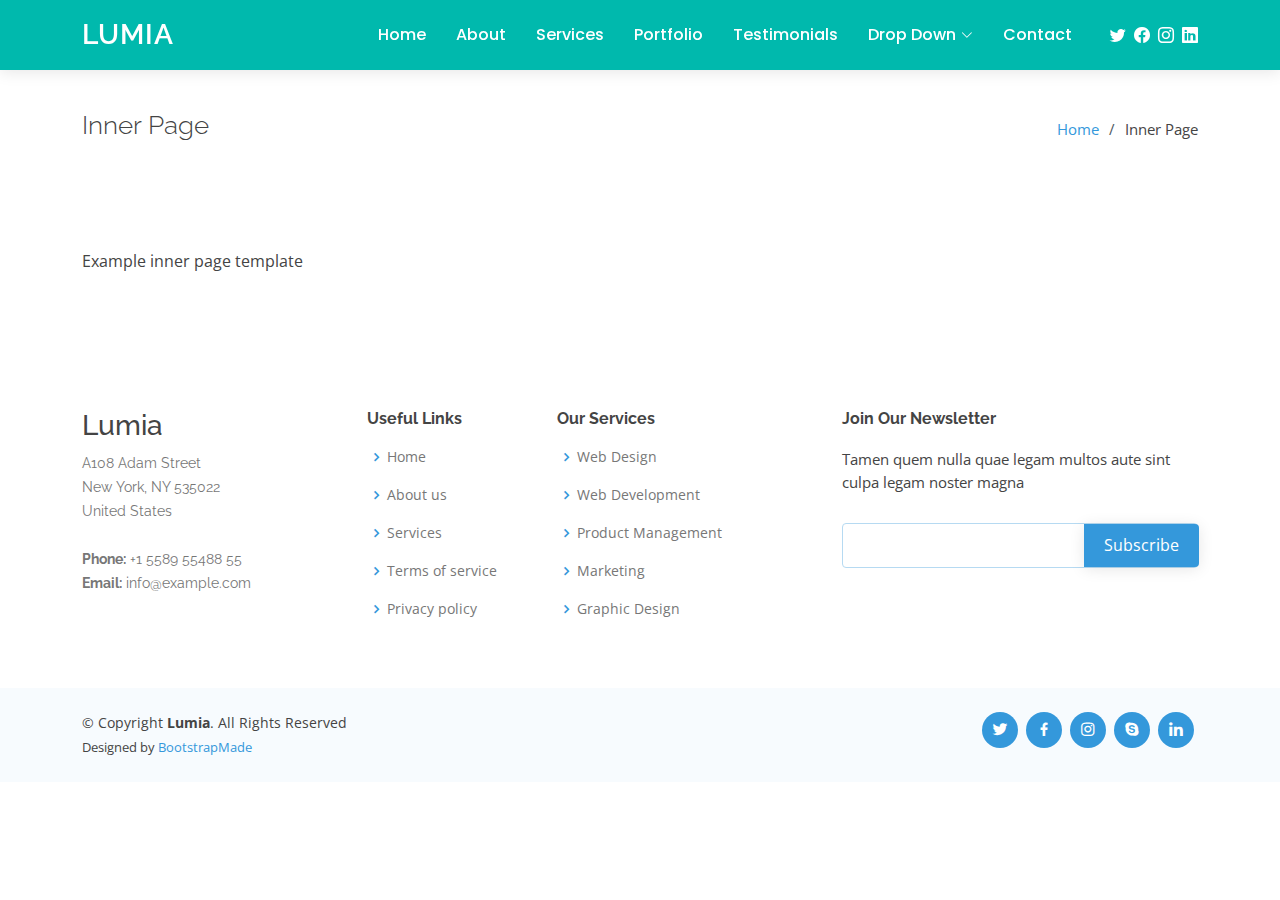
<file: inner-page.html>
<!DOCTYPE html>
<html lang="en">

<head>
  <meta charset="utf-8">
  <meta content="width=device-width, initial-scale=1.0" name="viewport">

  <title>Inner Page - Lumia Bootstrap Template</title>
  <meta content="" name="description">
  <meta content="" name="keywords">

  <!-- Favicons -->
  <link href="assets/img/favicon.png" rel="icon">
  <link href="assets/img/apple-touch-icon.png" rel="apple-touch-icon">

  <!-- Google Fonts -->
  <link href="https://fonts.googleapis.com/css?family=Open+Sans:300,300i,400,400i,600,600i,700,700i|Raleway:300,300i,400,400i,500,500i,600,600i,700,700i|Poppins:300,300i,400,400i,500,500i,600,600i,700,700i" rel="stylesheet">

  <!-- Vendor CSS Files -->
  <link href="assets/vendor/bootstrap/css/bootstrap.min.css" rel="stylesheet">
  <link href="assets/vendor/bootstrap-icons/bootstrap-icons.css" rel="stylesheet">
  <link href="assets/vendor/boxicons/css/boxicons.min.css" rel="stylesheet">
  <link href="assets/vendor/glightbox/css/glightbox.min.css" rel="stylesheet">
  <link href="assets/vendor/swiper/swiper-bundle.min.css" rel="stylesheet">

  <!-- Template Main CSS File -->
  <link href="assets/css/style.css" rel="stylesheet">

  <!-- =======================================================
  * Template Name: Lumia - v4.7.0
  * Template URL: https://bootstrapmade.com/lumia-bootstrap-business-template/
  * Author: BootstrapMade.com
  * License: https://bootstrapmade.com/license/
  ======================================================== -->
</head>

<body>

  <!-- ======= Header ======= -->
  <header id="header" class="fixed-top d-flex align-items-center">
    <div class="container d-flex align-items-center">

      <div class="logo me-auto">
        <h1><a href="index.html">Lumia</a></h1>
        <!-- Uncomment below if you prefer to use an image logo -->
        <!-- <a href="index.html"><img src="assets/img/logo.png" alt="" class="img-fluid"></a>-->
      </div>

      <nav id="navbar" class="navbar order-last order-lg-0">
        <ul>
          <li><a class="nav-link scrollto " href="#hero">Home</a></li>
          <li><a class="nav-link scrollto" href="#about">About</a></li>
          <li><a class="nav-link scrollto" href="#services">Services</a></li>
          <li><a class="nav-link scrollto " href="#portfolio">Portfolio</a></li>
          <li><a class="nav-link scrollto" href="#testimonials">Testimonials</a></li>
          <li class="dropdown"><a href="#"><span>Drop Down</span> <i class="bi bi-chevron-down"></i></a>
            <ul>
              <li><a href="#">Drop Down 1</a></li>
              <li class="dropdown"><a href="#"><span>Deep Drop Down</span> <i class="bi bi-chevron-right"></i></a>
                <ul>
                  <li><a href="#">Deep Drop Down 1</a></li>
                  <li><a href="#">Deep Drop Down 2</a></li>
                  <li><a href="#">Deep Drop Down 3</a></li>
                  <li><a href="#">Deep Drop Down 4</a></li>
                  <li><a href="#">Deep Drop Down 5</a></li>
                </ul>
              </li>
              <li><a href="#">Drop Down 2</a></li>
              <li><a href="#">Drop Down 3</a></li>
              <li><a href="#">Drop Down 4</a></li>
            </ul>
          </li>
          <li><a class="nav-link scrollto" href="#contact">Contact</a></li>
        </ul>
        <i class="bi bi-list mobile-nav-toggle"></i>
      </nav><!-- .navbar -->

      <div class="header-social-links d-flex align-items-center">
        <a href="#" class="twitter"><i class="bi bi-twitter"></i></a>
        <a href="#" class="facebook"><i class="bi bi-facebook"></i></a>
        <a href="#" class="instagram"><i class="bi bi-instagram"></i></a>
        <a href="#" class="linkedin"><i class="bi bi-linkedin"></i></i></a>
      </div>

    </div>
  </header><!-- End Header -->

  <main id="main">

    <!-- ======= Breadcrumbs ======= -->
    <section class="breadcrumbs">
      <div class="container">

        <div class="d-flex justify-content-between align-items-center">
          <h2>Inner Page</h2>
          <ol>
            <li><a href="index.html">Home</a></li>
            <li>Inner Page</li>
          </ol>
        </div>

      </div>
    </section><!-- End Breadcrumbs -->

    <section class="inner-page">
      <div class="container">
        <p>
          Example inner page template
        </p>
      </div>
    </section>

  </main><!-- End #main -->

  <!-- ======= Footer ======= -->
  <footer id="footer">

    <div class="footer-top">
      <div class="container">
        <div class="row">

          <div class="col-lg-3 col-md-6 footer-contact">
            <h3>Lumia</h3>
            <p>
              A108 Adam Street <br>
              New York, NY 535022<br>
              United States <br><br>
              <strong>Phone:</strong> +1 5589 55488 55<br>
              <strong>Email:</strong> info@example.com<br>
            </p>
          </div>

          <div class="col-lg-2 col-md-6 footer-links">
            <h4>Useful Links</h4>
            <ul>
              <li><i class="bx bx-chevron-right"></i> <a href="#">Home</a></li>
              <li><i class="bx bx-chevron-right"></i> <a href="#">About us</a></li>
              <li><i class="bx bx-chevron-right"></i> <a href="#">Services</a></li>
              <li><i class="bx bx-chevron-right"></i> <a href="#">Terms of service</a></li>
              <li><i class="bx bx-chevron-right"></i> <a href="#">Privacy policy</a></li>
            </ul>
          </div>

          <div class="col-lg-3 col-md-6 footer-links">
            <h4>Our Services</h4>
            <ul>
              <li><i class="bx bx-chevron-right"></i> <a href="#">Web Design</a></li>
              <li><i class="bx bx-chevron-right"></i> <a href="#">Web Development</a></li>
              <li><i class="bx bx-chevron-right"></i> <a href="#">Product Management</a></li>
              <li><i class="bx bx-chevron-right"></i> <a href="#">Marketing</a></li>
              <li><i class="bx bx-chevron-right"></i> <a href="#">Graphic Design</a></li>
            </ul>
          </div>

          <div class="col-lg-4 col-md-6 footer-newsletter">
            <h4>Join Our Newsletter</h4>
            <p>Tamen quem nulla quae legam multos aute sint culpa legam noster magna</p>
            <form action="" method="post">
              <input type="email" name="email"><input type="submit" value="Subscribe">
            </form>
          </div>

        </div>
      </div>
    </div>

    <div class="container d-md-flex py-4">

      <div class="me-md-auto text-center text-md-start">
        <div class="copyright">
          &copy; Copyright <strong><span>Lumia</span></strong>. All Rights Reserved
        </div>
        <div class="credits">
          <!-- All the links in the footer should remain intact. -->
          <!-- You can delete the links only if you purchased the pro version. -->
          <!-- Licensing information: https://bootstrapmade.com/license/ -->
          <!-- Purchase the pro version with working PHP/AJAX contact form: https://bootstrapmade.com/lumia-bootstrap-business-template/ -->
          Designed by <a href="https://bootstrapmade.com/">BootstrapMade</a>
        </div>
      </div>
      <div class="social-links text-center text-md-right pt-3 pt-md-0">
        <a href="#" class="twitter"><i class="bx bxl-twitter"></i></a>
        <a href="#" class="facebook"><i class="bx bxl-facebook"></i></a>
        <a href="#" class="instagram"><i class="bx bxl-instagram"></i></a>
        <a href="#" class="google-plus"><i class="bx bxl-skype"></i></a>
        <a href="#" class="linkedin"><i class="bx bxl-linkedin"></i></a>
      </div>
    </div>
  </footer><!-- End Footer -->

  <a href="#" class="back-to-top d-flex align-items-center justify-content-center"><i class="bi bi-arrow-up-short"></i></a>

  <!-- Vendor JS Files -->
  <script src="assets/vendor/purecounter/purecounter.js"></script>
  <script src="assets/vendor/bootstrap/js/bootstrap.bundle.min.js"></script>
  <script src="assets/vendor/glightbox/js/glightbox.min.js"></script>
  <script src="assets/vendor/isotope-layout/isotope.pkgd.min.js"></script>
  <script src="assets/vendor/swiper/swiper-bundle.min.js"></script>
  <script src="assets/vendor/waypoints/noframework.waypoints.js"></script>
  <script src="assets/vendor/php-email-form/validate.js"></script>

  <!-- Template Main JS File -->
  <script src="assets/js/main.js"></script>

</body>

</html>
</file>
<file: assets/css/style.css>
/**
* Template Name: Lumia - v4.7.0
* Template URL: https://bootstrapmade.com/lumia-bootstrap-business-template/
* Author: BootstrapMade.com
* License: https://bootstrapmade.com/license/
*/

/*--------------------------------------------------------------
# General
--------------------------------------------------------------*/
body {
  font-family: "Open Sans", sans-serif;
  color: #444444;
}

a {
  color: #3498db;
  text-decoration: none;
}

a:hover {
  color: #5faee3;
  text-decoration: none;
}

h1, h2, h3, h4, h5, h6 {
  font-family: "Raleway", sans-serif;
}
.leftsideIcon{
  position: absolute;
  bottom:11%;
  left: 5px;
  /* border-radius: 50%; */

}
.leftsideIcon ul{
  width: 80px;
  height: 80px;
  position: fixed;
  overflow: hidden;
  border-radius: 50%;
}

.leftsideIcon li{
  list-style-type: none;
  padding: 21px;
  transition: .6s;
  color: white;
  position: relative;
}
.leftsideIcon a{
  color: white;
}
.leftsideIcon a:hover{
  color: white;
}


.leftsideIcon li i{
  font-size: 40px;

}
.leftsideIcon li:hover{
  padding: 20px 35px;
  cursor: pointer;
}
.leftsideIcon li:nth-child(1){
  background: #44b557;
}
/*--------------------------------------------------------------
# Back to top button
--------------------------------------------------------------*/
.back-to-top {
  position: fixed;
  visibility: hidden;
  opacity: 0;
  right: 15px;
  bottom: 15px;
  z-index: 996;
  background: #3498db;
  width: 40px;
  height: 40px;
  border-radius: 4px;
  transition: all 0.4s;
}
.back-to-top i {
  font-size: 28px;
  color: #fff;
  line-height: 0;
}
.back-to-top:hover {
  background: #57aae1;
  color: #fff;
}
.back-to-top.active {
  visibility: visible;
  opacity: 1;
}


/*--------------------------------------------------------------
# Header
--------------------------------------------------------------*/
#header {
  height: 70px;
  /* width: 100vw !important; */
  transition: all 0.5s;
  z-index: 997;
  transition: all 0.5s;
  background: #00B9AD;
  box-shadow: 0px 2px 15px rgba(0, 0, 0, 0.1);
  /* display: flex !important; */
  /* justify-content: space-between !important; */
}
#header .logo h1 {
  font-size: 28px;
  margin: 0;
  font-weight: 600;
  letter-spacing: 1px;
  text-transform: uppercase;
  color: #fff;
}
#header .logo h1 a, #header .logo h1 a:hover {
  color: #fff;
  text-decoration: none;
}
#header .logo img {
  max-height: 50px;
}

/*--------------------------------------------------------------
# Header Social Links
--------------------------------------------------------------*/
.header-social-links {
  margin: 0 0 0 30px;
}
.header-social-links a {
  color: #fff;
  padding-left: 8px;
  display: inline-block;
  line-height: 0px;
  transition: 0.3s;
}
.header-social-links a i {
  line-height: 0;
}
.header-social-links a:hover {
  color: #3498db;
}
@media (max-width: 768px) {
  .header-social-links {
    margin: 0 15px 0 0;
  }
}

/*--------------------------------------------------------------
# Navigation Menu
--------------------------------------------------------------*/
/**
* Desktop Navigation 
*/
.navbar {
  padding: 0;
}
.navbar ul {
  margin: 0;
  padding: 0;
  display: flex;
  list-style: none;
  align-items: center;
}
.navbar li {
  position: relative;
}
.navbar a, .navbar a:focus {
  display: flex;
  align-items: center;
  justify-content: space-between !important;
  padding: 10px 0 10px 30px;
  font-family: "Poppins", sans-serif;
  font-size: 16px;
  font-weight: 500;
  color: #fff;
  white-space: nowrap;
  transition: 0.3s;
}
.navbar a i, .navbar a:focus i {
  font-size: 12px;
  line-height: 0;
  margin-left: 5px;
}
.navbar a:hover, .navbar .active, .navbar .active:focus, .navbar li:hover > a {
  color: #fff;
}
.navbar .dropdown ul {
  display: block;
  position: absolute;
  left: 14px;
  top: calc(100% + 30px);
  margin: 0;
  padding: 10px 0;
  z-index: 99;
  opacity: 0;
  visibility: hidden;
  background: #fff;
  box-shadow: 0px 0px 30px rgba(127, 137, 161, 0.25);
  transition: 0.3s;
}
.nav{
  align-items: center;

}
.innerNav{
  margin-left: 15px;
  /* line-height: 1px !important; */
}
.navbar .dropdown ul li {
  min-width: 200px;
}
.navbar .dropdown ul a {
  padding: 10px 20px;
  font-size: 14px;
  font-weight: 400;
  color: #21262a;
}
.navbar .dropdown ul a i {
  font-size: 12px;
}
.navbar .dropdown ul a:hover, .navbar .dropdown ul .active:hover, .navbar .dropdown ul li:hover > a {
  color: #3498db;
}
.navbar .dropdown:hover > ul {
  opacity: 1;
  top: 100%;
  visibility: visible;
}
.navbar .dropdown .dropdown ul {
  top: 0;
  left: calc(100% - 30px);
  visibility: hidden;
}
.navbar .dropdown .dropdown:hover > ul {
  opacity: 1;
  top: 0;
  left: 100%;
  visibility: visible;
}
@media (max-width: 1366px) {
  .navbar .dropdown .dropdown ul {
    left: -90%;
  }
  .navbar .dropdown .dropdown:hover > ul {
    left: -100%;
  }
}

/**
* Mobile Navigation 
*/
.mobile-nav-toggle {
  color: #384046 !important;
  font-size: 28px !important;
  cursor: pointer !important;
  display: none !important;
  line-height: 0 !important;
  transition: 0.5s !important;
}
.mobile-nav-toggle.bi-x {
  color: #fff !important;
}

@media (max-width: 991px) {
  .mobile-nav-toggle {
    display: block !important;
  }

  .navbar ul {
    display: none !important;
  }
}
.navbar-mobile {
  position: fixed !important;
  overflow: hidden !important;
  top: 0 !important;
  right: 0 !important;
  left: 0 !important;
  bottom: 0 !important;
  background: rgba(33, 38, 42, 0.9);
  transition: 0.3s !important;
  z-index: 999 !important;
}
.navbar-mobile .mobile-nav-toggle {
  position: absolute !important;
  top: 15px !important;
  right: 15px !important;
}
.navbar-mobile ul {
  display: block !important;
  position: absolute !important;
  top: 55px !important;
  right: 15px !important;
  bottom: 15px !important;
  left: 15px !important;
  padding: 10px 0 !important;
  background-color: #fff !important;
  overflow-y: auto !important;
  transition: 0.3s !important;
}
.navbar-mobile a, .navbar-mobile a:focus {
  padding: 10px 20px !important;
  font-size: 15px !important;
  color: #384046 ;
}
.navbar-mobile a:hover, .navbar-mobile .active, .navbar-mobile li:hover > a {
  color: #3498db !important;
}
.navbar-mobile .getstarted, .navbar-mobile .getstarted:focus {
  margin: 15px !important;
}
.navbar-mobile .dropdown ul {
  position: static !important;
  display: none !important;
  margin: 10px 20px !important;
  padding: 10px 0 !important;
  z-index: 99 !important;
  opacity: 1 !important;
  visibility: visible !important;
  background: #fff  !important;
  box-shadow: 0px 0px 30px rgba(127, 137, 161, 0.25) ;
}
.navbar-mobile .dropdown ul li {
  min-width: 200px !important;
}
.navbar-mobile .dropdown ul a {
  padding: 10px 20px !important;
}
.navbar-mobile .dropdown ul a i {
  font-size: 12px !important;
}
.navbar-mobile .dropdown ul a:hover, .navbar-mobile .dropdown ul .active:hover, .navbar-mobile .dropdown ul li:hover > a {
  color: #3498db !important;
}
.navbar-mobile .dropdown > .dropdown-active {
  display: block !important;
}


/*--------------------------------------------------------------
# Hero Section
--------------------------------------------------------------*/
/* .back-video{
  position: absolute;
  right: 0;
  top: 0;
  left: 0;
  width: 100%;
  z-index: -1;
} */
/* bottom: 0; */
/* height: 100vh; */

/* align-items: center; */
@media screen and (max-width:991px) {
  /* .back-video{
    display: none;
  } */
  #hero{
     background: url("../img/header1.jpg");
  }
}
.memberGmail{
  cursor: pointer;
}
#hero {
  width: 100%;
  height: 100vh;
  background: url("../img/header1.jpg");
  /* background-image: linear-gradient(rgba(65, 65, 69, 0.221),rgba(101, 97, 115, 0.26)); */
  background-size: cover;
  position: relative;
  margin-top: 70px;
  padding: 0;
  display: flex;
  align-items: center;
  justify-content: center;
}
.headerSub{
  color: #fff !important;
}
.adamTravels{
  align-items: center;
  color: #fff;
}
@media screen and (max-width:441px) {
  .adamTravels{
    /* align-items: center; */
    display: none;
  }
}
#hero:before {
  content: "";
  /* background: rgba(174, 201, 221, 0.529); */
  position: absolute;
  bottom: 0;
  top: 0;
  left: 0;
  right: 0;
}
#hero .container {
  z-index: 2;
}
#hero h1 {
  margin: 0 0 10px 0;
  font-size: 58px;
  font-weight: 700;
  line-height: 66px;
  text-transform: uppercase;
  color: #fff;
}
#hero h1 span {
  border-bottom: 4px solid #3498db;
}
#hero h1 span:hover {
  border-bottom: 4px solid #00B9AD;
}
#hero h2 {
  color: rgba(255, 255, 255, 0.8);
  margin-bottom: 30px;
  font-size: 24px;
}
#hero .btn-get-started {
  font-family: "Poppins", sans-serif;
  font-weight: 500;
  font-size: 13px;
  letter-spacing: 2px;
  display: inline-block;
  padding: 12px 28px;
  border-radius: 4px;
  transition: ease-in-out 0.3s;
  color: #fff;
  background: #3498db;
  text-transform: uppercase;
}
#hero .btn-get-started:hover {
  background: #00B9AD;
}
@media (max-width: 992px) {
  
  #hero {
    height: calc(100vh - 70px);

  }
}
@media (max-width: 768px) {
  #hero h1 {
    font-size: 30px;
    line-height: 36px;
  }
  #hero h2 {
    font-size: 18px;
    line-height: 24px;
    margin-bottom: 30px;
  }
}

/*--------------------------------------------------------------
# Sections General
--------------------------------------------------------------*/
section {
  padding: 60px 0;
}

.section-bg {
  background-color: #f7fbfe;
}

.section-title {
  text-align: center;
  padding-bottom: 30px;
}
.section-title h2 {
  font-size: 32px;
  font-weight: 600;
  margin-bottom: 20px;
  padding-bottom: 20px;
  position: relative;
}
.section-title h2::before {
  content: "";
  position: absolute;
  display: block;
  width: 120px;
  height: 1px;
  background: #ddd;
  bottom: 1px;
  left: calc(50% - 60px);
}
.section-title h2::after {
  content: "";
  position: absolute;
  display: block;
  width: 40px;
  height: 3px;
  background: #3498db;
  bottom: 0;
  left: calc(50% - 20px);
}
.section-title p {
  margin-bottom: 0;
}

/*--------------------------------------------------------------
# What We Do
--------------------------------------------------------------*/
.what-we-do .icon-box {
  text-align: center;
  padding: 30px 20px;
  transition: all ease-in-out 0.3s;
  background: #fff;
}
.what-we-do .icon-box .icon {
  margin: 0 auto;
  width: 64px;
  height: 64px;
  background: #eaf4fb;
  border-radius: 50px;
  display: flex;
  align-items: center;
  justify-content: center;
  margin-bottom: 20px;
  transition: ease-in-out 0.3s;
}
.what-we-do .icon-box .icon i {
  color: #3498db;
  font-size: 28px;
}
.what-we-do .icon-box h4 {
  font-weight: 700;
  margin-bottom: 15px;
  font-size: 24px;
}
.what-we-do .icon-box h4 a {
  color: #384046;
  transition: ease-in-out 0.3s;
}
.what-we-do .icon-box p {
  line-height: 24px;
  font-size: 14px;
  margin-bottom: 0;
}
.what-we-do .icon-box:hover {
  border-color: #fff;
  box-shadow: 0px 0 25px 0 rgba(0, 0, 0, 0.1);
}
.what-we-do .icon-box:hover h4 a, .what-we-do .icon-box:hover .icon i {
  color: #3498db;
}

/*--------------------------------------------------------------
# About
--------------------------------------------------------------*/
.about {
  padding: 10px 0;
}
.about h3 {
  font-weight: 600;
  font-size: 32px;
}
.about ul {
  list-style: none;
  padding: 0;
  font-size: 15px;
}
.about ul li + li {
  margin-top: 10px;
}
.about ul li {
  position: relative;
  padding-left: 26px;
}
.about ul i {
  position: absolute;
  left: 0;
  top: 0;
  font-size: 22px;
  color: #3498db;
}
.about .icon-boxes {
  padding-top: 10px;
}
.about .icon-boxes h4 {
  font-size: 20px;
  font-weight: 700;
  margin-top: 5px;
}
.about .icon-boxes i {
  font-size: 48px;
  color: #3498db;
}
.about .icon-boxes p {
  font-size: 15px;
  color: #848484;
}

/*--------------------------------------------------------------
# Skills
--------------------------------------------------------------*/
.skills .progress {
  height: 60px;
  display: block;
  background: none;
  border-radius: 0;
}
.skills .progress .skill {
  padding: 10px 0;
  margin: 0 0 6px 0;
  text-transform: uppercase;
  display: block;
  font-weight: 600;
  font-family: "Poppins", sans-serif;
  color: #384046;
}
.skills .progress .skill .val {
  float: right;
  font-style: normal;
}
.skills .progress-bar-wrap {
  background: #e8eaec;
}
.skills .progress-bar {
  width: 1px;
  height: 10px;
  transition: 0.9s;
  background-color: #5faee3;
}

/*--------------------------------------------------------------
# Counts
--------------------------------------------------------------*/
.counts {
  background: white;
  padding: 30px 0 40px 0;
}
.counts .count-box {
  padding: 30px 30px 25px 30px;
  width: 100%;
  position: relative;
  text-align: center;
  background: #fff;
}
.counts .count-box i {
  position: absolute;
  top: -25px;
  left: 50%;
  transform: translateX(-50%);
  font-size: 20px;
  background: #3498db;
  padding: 12px;
  color: #fff;
  border-radius: 50px;
  display: inline-flex;
  align-items: center;
  justify-content: center;
  width: 48px;
  height: 48px;
}
.counts .count-box span {
  font-size: 36px;
  display: block;
  font-weight: 600;
  color: #124364;
}
.counts .count-box p {
  padding: 0;
  margin: 0;
  font-family: "Raleway", sans-serif;
  font-size: 14px;
}

/*--------------------------------------------------------------
# Services
--------------------------------------------------------------*/
.services .icon-box {
  padding: 30px;
  border-radius: 6px;
  background: #fff;
  transition: ease-in-out 0.3s;
}
.services .icon-box i {
  float: left;
  color: #3498db;
  font-size: 40px;
  line-height: 0;
}
.services .icon-box h4 {
  margin-left: 70px;
  font-weight: 700;
  margin-bottom: 15px;
  font-size: 18px;
}
.services .icon-box h4 a {
  color: #384046;
  transition: 0.3s;
}
.services .icon-box p {
  margin-left: 70px;
  line-height: 24px;
  font-size: 14px;
}
.services .icon-box:hover {
  box-shadow: 0px 2px 22px rgba(0, 0, 0, 0.08);
}
.services .icon-box:hover h4 a {
  color: #3498db;
}

/*--------------------------------------------------------------
# Portfolio
--------------------------------------------------------------*/
.portfolio {
  padding: 60px 0;
}
.portfolio #portfolio-flters {
  padding: 0;
  margin: 0 0 35px 0;
  list-style: none;
  text-align: center;
}
.portfolio #portfolio-flters li {
  cursor: pointer;
  margin: 0 15px 15px 0;
  display: inline-block;
  padding: 10px 20px;
  font-size: 12px;
  line-height: 20px;
  color: #444444;
  border-radius: 4px;
  text-transform: uppercase;
  background: #fff;
  margin-bottom: 5px;
  transition: all 0.3s ease-in-out;
}
.portfolio #portfolio-flters li:hover, .portfolio #portfolio-flters li.filter-active {
  background: #3498db;
  color: #fff;
}
.portfolio #portfolio-flters li:last-child {
  margin-right: 0;
}
.portfolio .portfolio-wrap {
  box-shadow: 0px 2px 12px rgba(0, 0, 0, 0.08);
  transition: 0.3s;
}
.portfolio .portfolio-wrap:hover {
  box-shadow: 0px 4px 14px rgba(0, 0, 0, 0.16);
}
.portfolio .portfolio-item {
  position: relative;
  height: 360px;
  overflow: hidden;
}
.portfolio .portfolio-item figure {
  background: #000;
  overflow: hidden;
  height: 240px;
  position: relative;
  border-radius: 4px 4px 0 0;
  margin: 0;
}
.portfolio .portfolio-item figure:hover img {
  opacity: 0.4;
  transition: 0.4s;
}
.portfolio .portfolio-item figure .link-preview, .portfolio .portfolio-item figure .link-details {
  position: absolute;
  display: flex;
  align-items: center;
  justify-content: center;
  opacity: 0;
  line-height: 0;
  text-align: center;
  width: 36px;
  height: 36px;
  background: #fff;
  border-radius: 50%;
  transition: all 0.2s linear;
  overflow: hidden;
  font-size: 20px;
}
.portfolio .portfolio-item figure .link-preview i, .portfolio .portfolio-item figure .link-details i {
  color: #384046;
  line-height: 0;
}
.portfolio .portfolio-item figure .link-preview:hover, .portfolio .portfolio-item figure .link-details:hover {
  background: #3498db;
}
.portfolio .portfolio-item figure .link-preview:hover i, .portfolio .portfolio-item figure .link-details:hover i {
  color: #fff;
}
.portfolio .portfolio-item figure .link-preview {
  left: calc(50% - 38px);
  top: calc(50% - 18px);
}
.portfolio .portfolio-item figure .link-details {
  right: calc(50% - 38px);
  top: calc(50% - 18px);
}
.portfolio .portfolio-item figure:hover .link-preview {
  opacity: 1;
  left: calc(50% - 44px);
}
.portfolio .portfolio-item figure:hover .link-details {
  opacity: 1;
  right: calc(50% - 44px);
}
.portfolio .portfolio-item .portfolio-info {
  background: #fff;
  text-align: center;
  padding: 30px;
  height: 90px;
  border-radius: 0 0 3px 3px;
}
.portfolio .portfolio-item .portfolio-info h4 {
  font-size: 18px;
  line-height: 1px;
  font-weight: 700;
  margin-bottom: 18px;
  padding-bottom: 0;
}
.portfolio .portfolio-item .portfolio-info h4 a {
  color: #333;
}
.portfolio .portfolio-item .portfolio-info h4 a:hover {
  color: #3498db;
}
.portfolio .portfolio-item .portfolio-info p {
  padding: 0;
  margin: 0;
  color: #b8b8b8;
  font-weight: 500;
  font-size: 14px;
  text-transform: uppercase;
}

/*--------------------------------------------------------------
# Portfolio Details
--------------------------------------------------------------*/
.portfolio-details {
  padding-top: 0;
}
.portfolio-details .portfolio-details-slider img {
  width: 100%;
}
.portfolio-details .portfolio-details-slider .swiper-pagination {
  margin-top: 20px;
  position: relative;
}
.portfolio-details .portfolio-details-slider .swiper-pagination .swiper-pagination-bullet {
  width: 12px;
  height: 12px;
  background-color: #fff;
  opacity: 1;
  border: 1px solid #3498db;
}
.portfolio-details .portfolio-details-slider .swiper-pagination .swiper-pagination-bullet-active {
  background-color: #3498db;
}
.portfolio-details .portfolio-info {
  padding: 30px;
  box-shadow: 0px 0 30px rgba(56, 64, 70, 0.08);
}
.portfolio-details .portfolio-info h3 {
  font-size: 22px;
  font-weight: 700;
  margin-bottom: 20px;
  padding-bottom: 20px;
  border-bottom: 1px solid #eee;
}
.portfolio-details .portfolio-info ul {
  list-style: none;
  padding: 0;
  font-size: 15px;
}
.portfolio-details .portfolio-info ul li + li {
  margin-top: 10px;
}
.portfolio-details .portfolio-description {
  padding-top: 30px;
}
.portfolio-details .portfolio-description h2 {
  font-size: 26px;
  font-weight: 700;
  margin-bottom: 20px;
}
.portfolio-details .portfolio-description p {
  padding: 0;
}

/*--------------------------------------------------------------
# Testimonials
--------------------------------------------------------------*/
.testimonials .testimonials-carousel, .testimonials .testimonials-slider {
  overflow: hidden;
}
.testimonials .testimonial-item {
  box-sizing: content-box;
  padding: 30px 30px 0 30px;
  margin: 30px 15px;
  text-align: center;
  min-height: 350px;
  box-shadow: 0px 2px 12px rgba(0, 0, 0, 0.08);
  background: #fff;
}
.testimonials .testimonial-item .testimonial-img {
  width: 90px;
  border-radius: 50%;
  border: 4px solid #fff;
  margin: 0 auto;
}
.testimonials .testimonial-item h3 {
  font-size: 18px;
  font-weight: bold;
  margin: 10px 0 5px 0;
  color: #111;
}
.testimonials .testimonial-item h4 {
  font-size: 14px;
  color: #999;
  margin: 0;
}
.testimonials .testimonial-item .quote-icon-left, .testimonials .testimonial-item .quote-icon-right {
  color: #e1f0fa;
  font-size: 26px;
}
.testimonials .testimonial-item .quote-icon-left {
  display: inline-block;
  left: -5px;
  position: relative;
}
.testimonials .testimonial-item .quote-icon-right {
  display: inline-block;
  right: -5px;
  position: relative;
  top: 10px;
}
.testimonials .testimonial-item p {
  font-style: italic;
  margin: 0 auto 15px auto;
}
.testimonials .swiper-pagination {
  margin-top: 20px;
  position: relative;
}
.testimonials .swiper-pagination .swiper-pagination-bullet {
  width: 12px;
  height: 12px;
  background-color: #fff;
  opacity: 1;
  border: 1px solid #3498db;
}
.testimonials .swiper-pagination .swiper-pagination-bullet-active {
  background-color: #3498db;
}

/*--------------------------------------------------------------
# Team
--------------------------------------------------------------*/
.team .member {
  text-align: center;
  margin-bottom: 20px;
  box-shadow: 0px 0px 12px 0px rgba(0, 0, 0, 0.1);
  padding: 30px 20px;
  background: #fff;
}
.team .member img {
  max-width: 60%;
  border-radius: 50%;
  margin: 0 0 30px 0;
}
.team .member h4 {
  font-weight: 700;
  margin-bottom: 2px;
  font-size: 18px;
}
.team .member span {
  font-style: italic;
  display: block;
  font-size: 13px;
}
.team .member p {
  padding-top: 10px;
  font-size: 14px;
  font-style: italic;
  color: #aaaaaa;
}
.team .member .social {
  margin-top: 15px;
}
.team .member .social a {
  color: #919191;
  transition: 0.3s;
}
.team .member .social a:hover {
  color: #3498db;
}
.team .member .social i {
  font-size: 18px;
  margin: 0 2px;
}

/*--------------------------------------------------------------
# Contact
--------------------------------------------------------------*/
.contact .info-wrap {
  padding: 30px;
  background: #fff;
  border-radius: 4px;
}
.contact .info i {
  font-size: 20px;
  color: #3498db;
  float: left;
  width: 44px;
  height: 44px;
  background: #eaf4fb;
  display: flex;
  justify-content: center;
  align-items: center;
  border-radius: 50px;
  transition: all 0.3s ease-in-out;
}
.contact .info h4 {
  padding: 0 0 0 60px;
  font-size: 22px;
  font-weight: 600;
  margin-bottom: 5px;
  color: #384046;
}
.contact .info p {
  padding: 0 0 0 60px;
  margin-bottom: 0;
  font-size: 14px;
  color: #65747f;
}
.contact .info:hover i {
  background: #3498db;
  color: #fff;
}
.contact .php-email-forms {
  width: 100%;
  padding: 30px;
  background: #fff;
  border-radius: 4px;
}
.contact .php-email-forms .form-group {
  padding-bottom: 8px;
}
.contact .php-email-forms .validate {
  display: none;
  color: red;
  margin: 0 0 15px 0;
  font-weight: 400;
  font-size: 13px;
}
.contact .php-email-forms .error-message {
  display: none;
  color: #fff;
  background: #ed3c0d;
  text-align: left;
  padding: 15px;
  font-weight: 600;
}
.contact .php-email-forms .error-message br + br {
  margin-top: 25px;
}
.contact .php-email-forms .sent-message {
  display: none;
  color: #fff;
  background: #18d26e;
  text-align: center;
  padding: 15px;
  font-weight: 600;
}
.successForm{
  color: #fff;
  background: #18d26e;
  text-align: center;
  padding: 15px;
  font-weight: 600;
}
.errorForm{
  color: #fff;
  background: #ed3c0d;
  text-align: left;
  padding: 15px;
  font-weight: 600;
}
.contact .php-email-forms .loading {
  display: none;
  background: #fff;
  text-align: center;
  padding: 15px;
}
.contact .php-email-forms .loading:before {
  content: "";
  display: inline-block;
  border-radius: 50%;
  width: 24px;
  height: 24px;
  margin: 0 10px -6px 0;
  border: 3px solid #18d26e;
  border-top-color: #eee;
  -webkit-animation: animate-loading 1s linear infinite;
  animation: animate-loading 1s linear infinite;
}
.contact .php-email-forms input, .contact .php-email-forms textarea {
  border-radius: 0;
  box-shadow: none;
  font-size: 14px;
}
.contact .php-email-forms input {
  height: 44px;
}
.contact .php-email-forms textarea {
  padding: 10px 12px;
}
.contact .php-email-forms button[type=submit] {
  background: #3498db;
  border: 0;
  padding: 10px 24px;
  color: #fff;
  transition: 0.4s;
  border-radius: 4px;
}
.contact .php-email-forms button[type=submit]:hover {
  background: #5faee3;
}
@-webkit-keyframes animate-loading {
  0% {
    transform: rotate(0deg);
  }
  100% {
    transform: rotate(360deg);
  }
}
@keyframes animate-loading {
  0% {
    transform: rotate(0deg);
  }
  100% {
    transform: rotate(360deg);
  }
}

/*--------------------------------------------------------------
# Breadcrumbs
--------------------------------------------------------------*/
.breadcrumbs {
  padding: 40px 0;
  margin-top: 70px;
}
.breadcrumbs h2 {
  font-size: 26px;
  font-weight: 300;
}
.breadcrumbs ol {
  display: flex;
  flex-wrap: wrap;
  list-style: none;
  padding: 0;
  margin: 0;
  font-size: 15px;
}
.breadcrumbs ol li + li {
  padding-left: 10px;
}
.breadcrumbs ol li + li::before {
  display: inline-block;
  padding-right: 10px;
  color: #4f5a62;
  content: "/";
}
@media (max-width: 768px) {
  .breadcrumbs .d-flex {
    display: block !important;
  }
  .breadcrumbs ol {
    display: block;
  }
  .breadcrumbs ol li {
    display: inline-block;
  }
}

/*--------------------------------------------------------------
# Footer
--------------------------------------------------------------*/
#footer {
  color: #444444;
  font-size: 14px;
  background: #f7fbfe;
}
#footer .footer-top {
  padding: 60px 0 30px 0;
  background: #fff;
}
#footer .footer-top .footer-contact {
  margin-bottom: 30px;
}
#footer .footer-top .footer-contact h4 {
  font-size: 22px;
  margin: 0 0 30px 0;
  padding: 2px 0 2px 0;
  line-height: 1;
  font-weight: 700;
}
#footer .footer-top .footer-contact p {
  font-size: 14px;
  line-height: 24px;
  margin-bottom: 0;
  font-family: "Raleway", sans-serif;
  color: #777777;
}
#footer .footer-top h4 {
  font-size: 16px;
  font-weight: bold;
  color: #444444;
  position: relative;
  padding-bottom: 12px;
}
#footer .footer-top .footer-links {
  margin-bottom: 30px;
}
#footer .footer-top .footer-links ul {
  list-style: none;
  padding: 0;
  margin: 0;
}
#footer .footer-top .footer-links ul i {
  padding-right: 2px;
  color: #3498db;
  font-size: 18px;
  line-height: 1;
}
#footer .footer-top .footer-links ul li {
  padding: 10px 0;
  display: flex;
  align-items: center;
}
#footer .footer-top .footer-links ul li:first-child {
  padding-top: 0;
}
#footer .footer-top .footer-links ul a {
  color: #777777;
  transition: 0.3s;
  display: inline-block;
  line-height: 1;
}
#footer .footer-top .footer-links ul a:hover {
  text-decoration: none;
  color: #3498db;
}
#footer .footer-newsletter {
  font-size: 15px;
}
#footer .footer-newsletter h4 {
  font-size: 16px;
  font-weight: bold;
  color: #444444;
  position: relative;
  padding-bottom: 12px;
}
#footer .footer-newsletter form {
  margin-top: 30px;
  background: #fff;
  padding: 6px 10px;
  position: relative;
  border-radius: 4px;
  text-align: left;
  border: 1px solid #b6daf2;
}
#footer .footer-newsletter form input[type=email] {
  border: 0;
  padding: 4px 8px;
  width: calc(100% - 100px);
}
#footer .footer-newsletter form input[type=submit] {
  position: absolute;
  top: 0;
  right: -2px;
  bottom: 0;
  border: 0;
  background: none;
  font-size: 16px;
  padding: 0 20px 2px 20px;
  background: #3498db;
  color: #fff;
  transition: 0.3s;
  border-radius: 0 4px 4px 0;
  box-shadow: 0px 2px 15px rgba(0, 0, 0, 0.1);
}
#footer .footer-newsletter form input[type=submit]:hover {
  background: #57aae1;
}
#footer .credits {
  padding-top: 5px;
  font-size: 13px;
  color: #444444;
}
#footer .social-links a {
  font-size: 18px;
  display: inline-block;
  background: #3498db;
  color: #fff;
  line-height: 1;
  padding: 8px 0;
  margin-right: 4px;
  border-radius: 50%;
  text-align: center;
  width: 36px;
  height: 36px;
  transition: 0.3s;
}
#footer .social-links a:hover {
  background: #5faee3;
  color: #fff;
  text-decoration: none;
}
</file>
